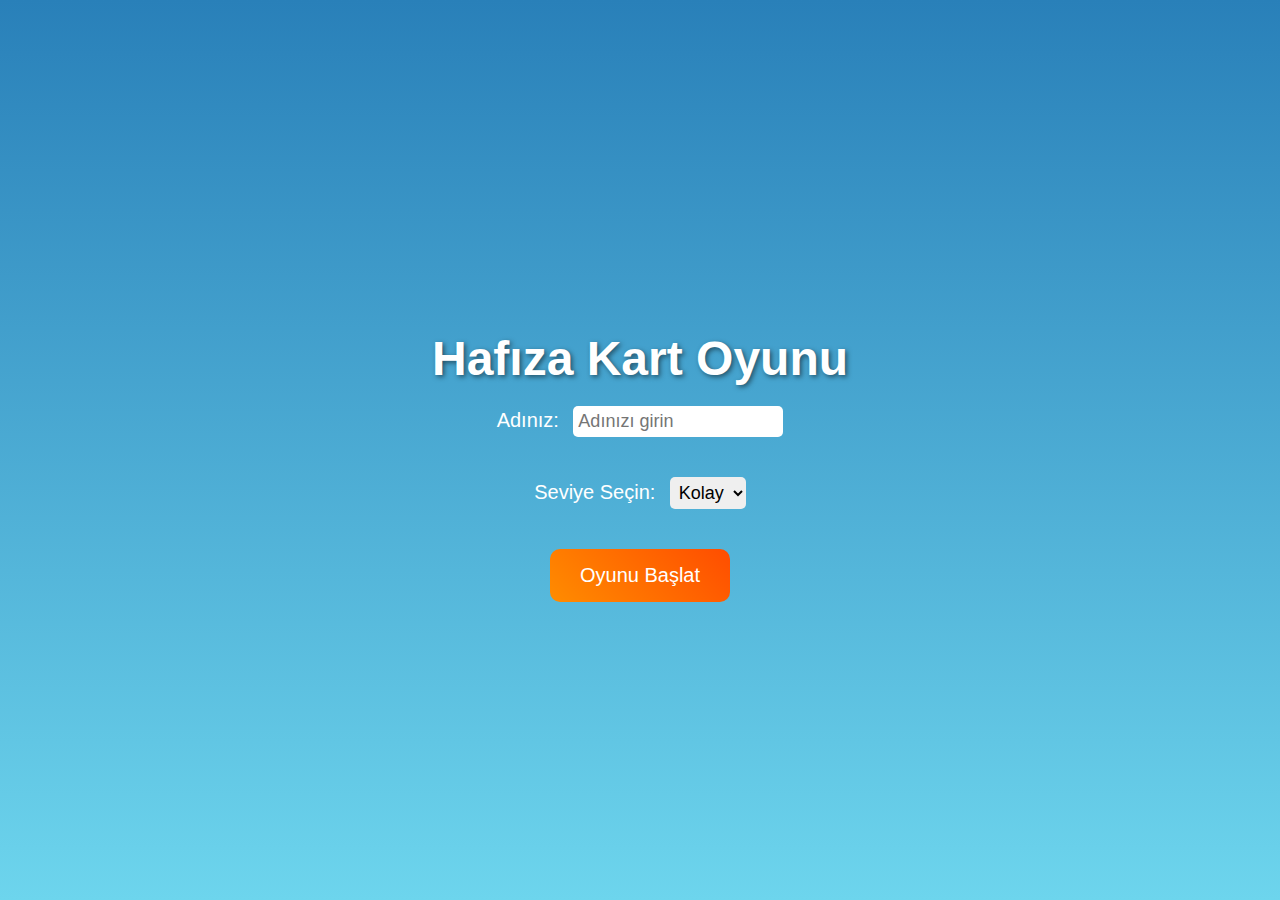
<file: index.html>
<!DOCTYPE html>
<html lang="tr">
<head>
    <meta charset="UTF-8">
    <meta name="viewport" content="width=device-width, initial-scale=1.0">
    <title>Hafıza Kart Oyunu</title>
    <link rel="stylesheet" href="styles.css">
</head>
<body>
    <div id="start-screen" class="start-screen">
        <h1 class="game-title">Hafıza Kart Oyunu</h1>
        <div class="player-name-container">
            <label for="player-name" class="player-name-label">Adınız:</label>
            <input type="text" id="player-name" class="player-name-input" placeholder="Adınızı girin" required>
        </div>
        <div class="difficulty-container">
            <label for="difficulty" class="difficulty-label">Seviye Seçin:</label>
            <select id="difficulty" class="difficulty-select">
                <option value="easy">Kolay</option>
                <option value="medium">Orta</option>
                <option value="hard">Zor</option>
            </select>
        </div>
        <button id="start-button" class="start-button">Oyunu Başlat</button>
    </div>
    

    <div id="game-container" class="game-container" style="display:none;">
        <div id="timer" class="timer">Süre: 0</div>
        <div id="score" class="score">Skor: 0</div>
        <div id="game-board" class="game-board"></div>
        <button id="pause-button" class="pause-button">Durdur</button> 
    </div>

    <div id="end-screen" class="end-screen" style="display: none;">
        <h1 id="end-message"></h1>
        <div id="leaderboard-container" class="leaderboard-container">
            <h2>Liderlik Tablosu</h2>
            <ul id="leaderboard-list" class="leaderboard-list"></ul>
        </div>
        <button id="restart-button" class="restart-button">Yeniden Başla</button>
        <button id="back-to-home" class="back-to-home-button">Ana Sayfaya Dön</button>
    </div>
    

    <div id="pause-screen" class="pause-screen" style="display: none;">
        <h1>Oyun Durdu</h1>
        <button id="resume-button" class="resume-button">Devam Et</button>
        <button id="back-to-home-pause" class="back-to-home-button">Ana Sayfaya Dön</button>
    </div>

    <script src="script.js"></script>
</body>
</html>
</file>
<file: styles.css>
body {
  font-family: 'Arial', sans-serif;
  margin: 0;
  padding: 0;
  background: linear-gradient(to bottom, #2980b9, #6dd5ed);
  color: white;
  height: 100vh;
  display: flex;
  justify-content: center;
  align-items: center;
}

h1 {
  font-size: 48px;
  margin-bottom: 20px;
  text-shadow: 2px 2px 5px rgba(0, 0, 0, 0.5);
}

.start-screen, .end-screen, .pause-screen {
  display: flex;
  flex-direction: column;
  justify-content: center;
  align-items: center;
  text-align: center;
}

.game-container {
  display: flex;
  flex-direction: column;
  justify-content: center;
  align-items: center;
  background-color: rgba(0, 0, 0, 0.5);
  padding: 20px;
  border-radius: 15px;
  box-shadow: 0 0 20px rgba(0, 0, 0, 0.7);
}

.game-board {
  display: grid;
  gap: 10px;
  margin-top: 30px;
  grid-template-columns: repeat(4, 120px);
}

.card {
  width: 100px;
  height: 100px;
  background-color: #3498db;
  display: flex;
  justify-content: center;
  align-items: center;
  font-size: 40px;
  color: white;
  border-radius: 10px;
  box-shadow: 0 0 10px rgba(0, 0, 0, 0.2);
  cursor: pointer;
  transition: transform 0.3s ease;
}

.card.flipped {
  background-color: #2ecc71;
}

.timer, .score {
  font-size: 24px;
  margin-bottom: 20px;
}

.start-screen {
  text-align: center;
}

.difficulty-container {
  margin: 20px 0;
}

.difficulty-label {
  font-size: 20px;
  margin-right: 10px;
}

.difficulty-select {
  font-size: 18px;
  padding: 5px;
  border-radius: 5px;
  border: none;
}

.start-button, .restart-button, .back-to-home-button, .pause-button, .resume-button {
  padding: 15px 30px;
  font-size: 20px;
  background-color: #3498db;
  color: white;
  border: none;
  border-radius: 10px;
  cursor: pointer;
  margin-top: 20px;
  transition: background-color 0.3s ease, transform 0.3s ease;
}

.start-button:hover, .restart-button:hover, .back-to-home-button:hover, .pause-button:hover, .resume-button:hover {
  background-color: #2980b9;
  transform: scale(1.1);
}

.start-button {
  background: linear-gradient(45deg, #ff8c00, #ff4d00);
}

.start-button:hover {
  background: linear-gradient(45deg, #ff7f00, #e04d00);
}

.end-screen, .pause-screen {
  display: none;
}

.pause-screen h1 {
  font-size: 30px;
  margin-bottom: 20px;
}

#game-board {
  margin-top: 30px;
  padding-top: 20px;
}

.player-name-container {
  margin-bottom: 20px;
}

.player-name-label {
  font-size: 20px;
  margin-right: 10px;
}

.player-name-input {
  font-size: 18px;
  padding: 5px;
  border-radius: 5px;
  border: none;
  width: 200px;
}

.leaderboard-container {
  margin-top: 20px;
  text-align: left;
}

.leaderboard-list {
  list-style: none;
  padding: 0;
}

.leaderboard-list li {
  font-size: 18px;
  margin-bottom: 5px;
}

@media (min-width: 768px) {
  .game-board {
      grid-template-columns: repeat(6, 120px);
  }
  .card {
      width: 120px;
      height: 120px;
  }
}

@media (min-width: 1024px) {
  .game-board {
      grid-template-columns: repeat(8, 120px);
  }
  .card {
      width: 120px;
      height: 120px;
  }
}
</file>
